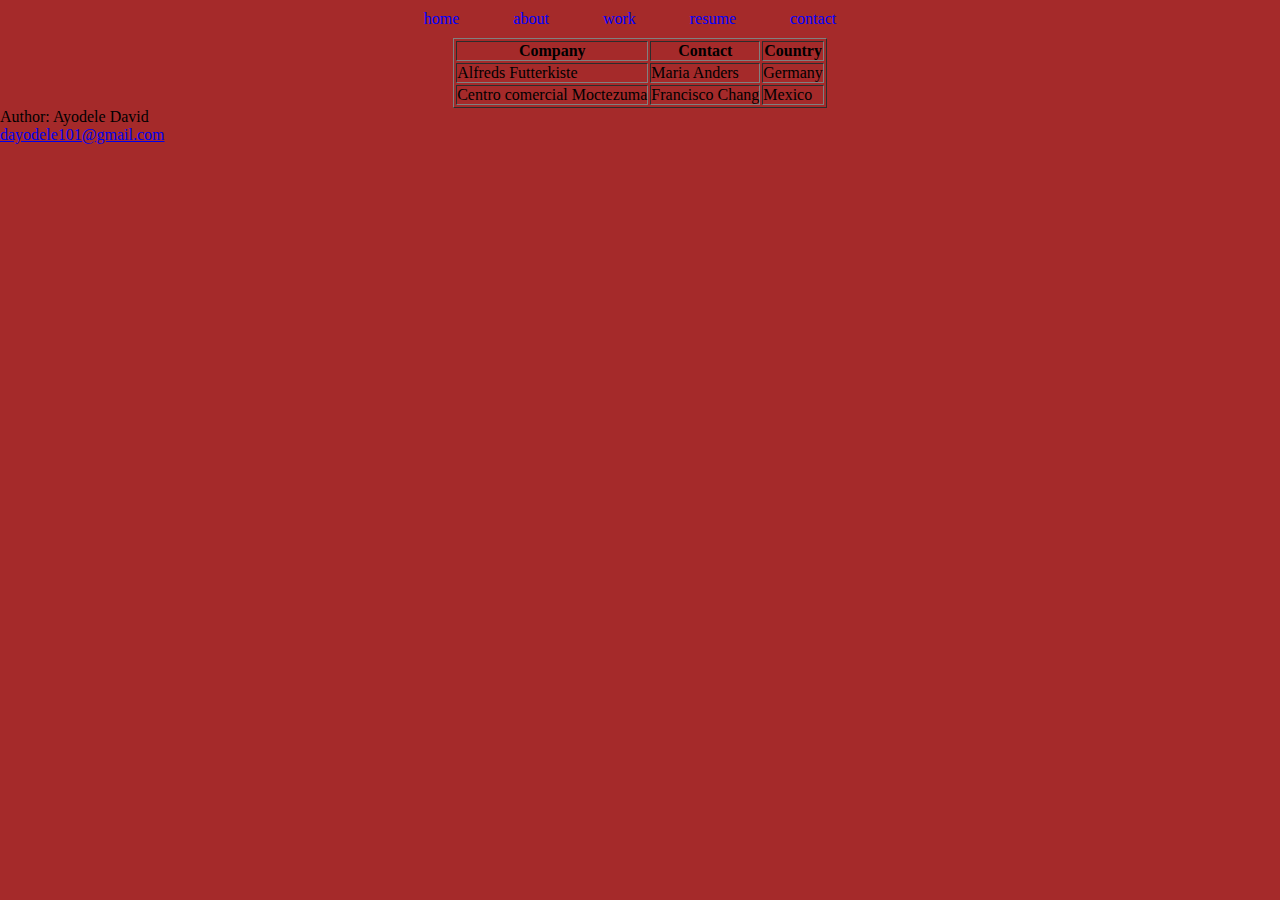
<file: index.html>
<!DOCTYPE html>
<html>
    <head>
    <link rel="stylesheet" href="david.css">
        <meta charset="utf-8>
    <meta name="veiwport" content="width=device -width, initial scale=1"
        <title></title>
    </head>
    <body>
        
        <nav class="navbar">
            <div class="navdiv">
                <ul>
                    <li><a href="#">home</a>
                     <li><a href="#">about</a>
                    <li><a href="#">work</a>
                     <li><a href="#">resume</a>
                     <li><a href="#">contact</a>
                    </li>
                </ul> 
            </div>
        </nav>
        <table border="1">
            <tr>
              <th>Company</th>
              <th>Contact</th>
              <th>Country</th>
            </tr>
            <tr>
              <td>Alfreds Futterkiste</td>
              <td>Maria Anders</td>
              <td>Germany</td>
            </tr>
            <tr>
              <td>Centro comercial Moctezuma</td>
              <td>Francisco Chang</td>
              <td>Mexico</td>
            </tr>
          </table>
    </body>
    <footer>
        <p>Author: Ayodele David</p>
        <p><a href="mailto:dayodele101.com">dayodele101@gmail.com</a></p>
      </footer>
</html>
</file>
<file: david.css>
* {
    margin: 0;
    padding: 0;
}

/* Basic styling for the navigation bar */
header {
    background-color: #333; /* Dark background color */
    padding: 10px 0; /* Padding around the navigation bar */
    border-radius: 50%;
    width:80%;
    margin:auto;
}

nav ul {
    list-style-type: none; /* Remove default list styles */
    text-align: center; /* Center-align navigation items */
    margin: 30px;
    border-radius: 15px;
    border-color: black;
    padding: 10px;
    margin: auto;
}

nav ul li {
    display: inline; /* Display items inline */
    margin-right: 20px; /* Add spacing between items */
    border-radius: 10px;
    border-color: black;
}

nav ul li a {
    color:blue; /* Text color */
    text-decoration: none; /* Remove underline from links */
    padding: 10px 15px; /* Padding inside each item */
    transition: all 0.3s ease; /* Smooth transition effect */
}

nav ul li a:hover {
    background-color: #555; /* Darken background on hover */
}
body{
    background-color:brown;
}
table{
    align-self: center;
    margin: auto;
    padding:300px,300px;
}
</file>
